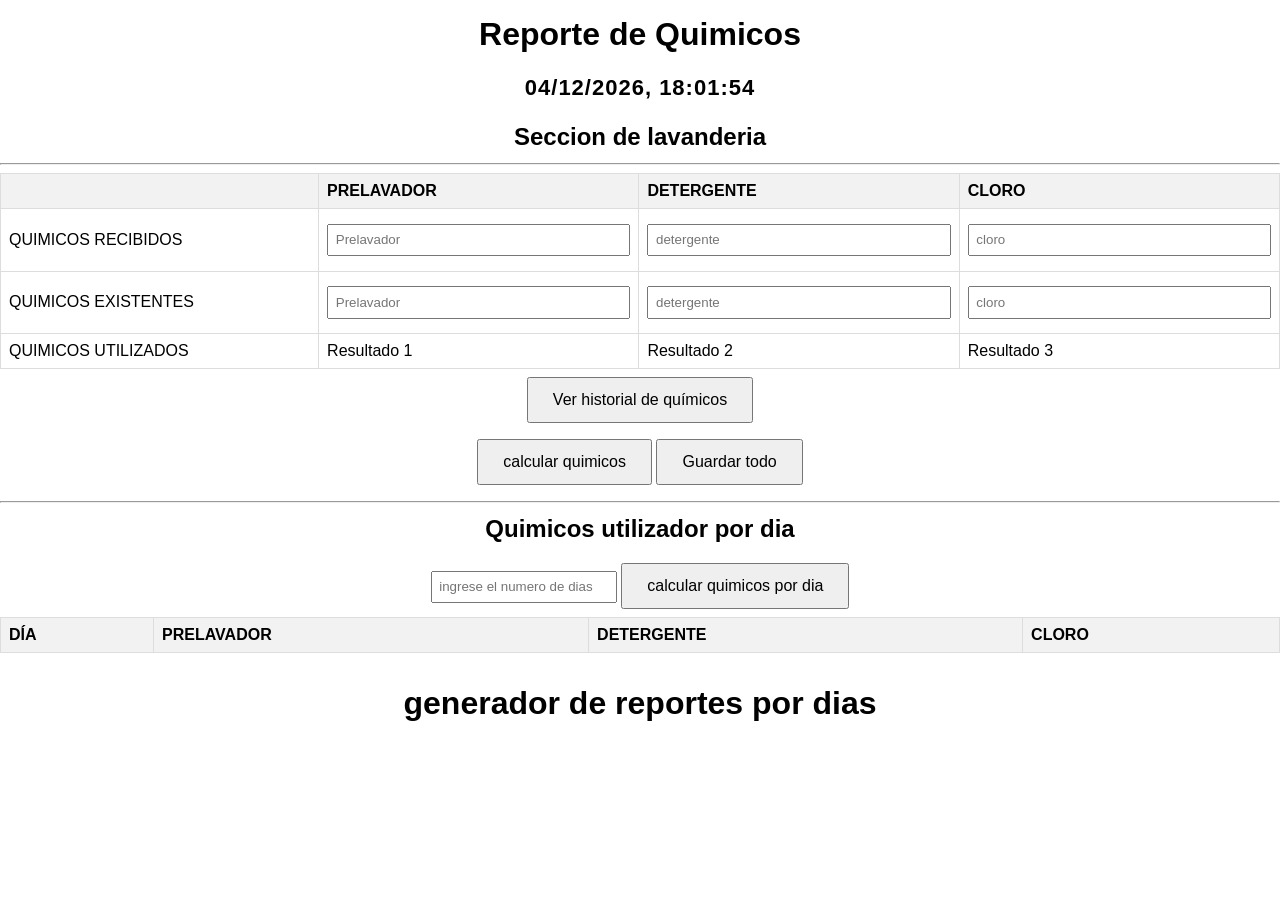
<file: index.html>
<!DOCTYPE html>
<html lang="es">

<head>
    <meta charset="UTF-8">
    <meta name="viewport" content="width=device-width, initial-scale=1.0">
    <link rel="stylesheet" href="mobilefirst.css">
    <link rel="stylesheet" href="diseno.css">
    <link rel="stylesheet" href="disenoPestanas.css">
    

    <title>Generador de resportes ISSS v1.02</title>
</head>
<body>
    
<div class="header">
    <h1>Reporte de Quimicos</h1>
        <p id="fechaHora"></p>
    <h2>Seccion de lavanderia</h2>
    </div>
    <hr>
    <div class="table-container">
    <table>
        <thead>
            <tr>
                <th>     </th>
                <th>PRELAVADOR</th>
                <th>DETERGENTE</th>
                <th>CLORO</th>
            </tr>
        </thead>
        <tbody>
            <tr>
                <td>QUIMICOS RECIBIDOS</td>
                <td><input type="number" id="prelavador_rec" placeholder="Prelavador"></td>
                <td><input type="number" id="detergente_rec" placeholder="detergente"></td>
                <td><input type="number" id="cloro_rec" placeholder="cloro"></td>
            </tr>
            <tr>
                <td>QUIMICOS EXISTENTES</td>
                <td><input type="number" id="prelavador_exi" placeholder="Prelavador"></td>
                <td><input type="number" id="detergente_exi" placeholder="detergente"></td>
                <td><input type="number" id="cloro_exi" placeholder="cloro"></td>
            </tr>

            <tr>
                <td>QUIMICOS UTILIZADOS</td>
                <td id="prelavador_util">Resultado 1</td>
                <td id="detergente_util">Resultado 2</td>
                <td id="cloro_util">Resultado 3</td>
            </tr>

        </tbody>
    </table>
    </div>
    <button onclick="location.href='historialquimicos.html'">
      Ver historial de químicos
    </button>
    <br>
    <button id="miBoton">calcular quimicos</button> <button onclick="guardarTodo()">Guardar todo</button>
     
    <hr>
    <h2>Quimicos utilizador por dia</h2>
    <input type="number" id="Ndiasinput" placeholder="ingrese el numero de dias a calcular">
    <button id="Ndias" onclick="generateTabs()">calcular quimicos por dia</button>
    <br>
    
    <div class="table-container">
    <table id="tablaDias">
        <thead>
            <tr>
                <th>DÍA</th>
                <th>PRELAVADOR</th>
                <th>DETERGENTE</th>
                <th>CLORO</th>
            </tr>
        </thead>
        <tbody>
            <!-- Aquí se generarán dinámicamente las filas -->
        </tbody>
    </table>
    </div>
    
    <!-- Aquí se generarán dinámicamente las pestañas -->
   
    <div class="container">
        <h1>generador de reportes por dias</h1>
        <!-- Contenedor de las pestañas -->
        <div id="tabsContainer" class="tabs"></div>
        
        <!-- Contenedor de los contenidos de pestañas -->
        <div id="tabsContentContainer">


        </div>
    </div>

    <script src="guardarQuimicosRecibidos.js"></script>
    <script src="script.js"></script>
    <script src="reloj.js"></script>
</body>
    
</html>
</file>
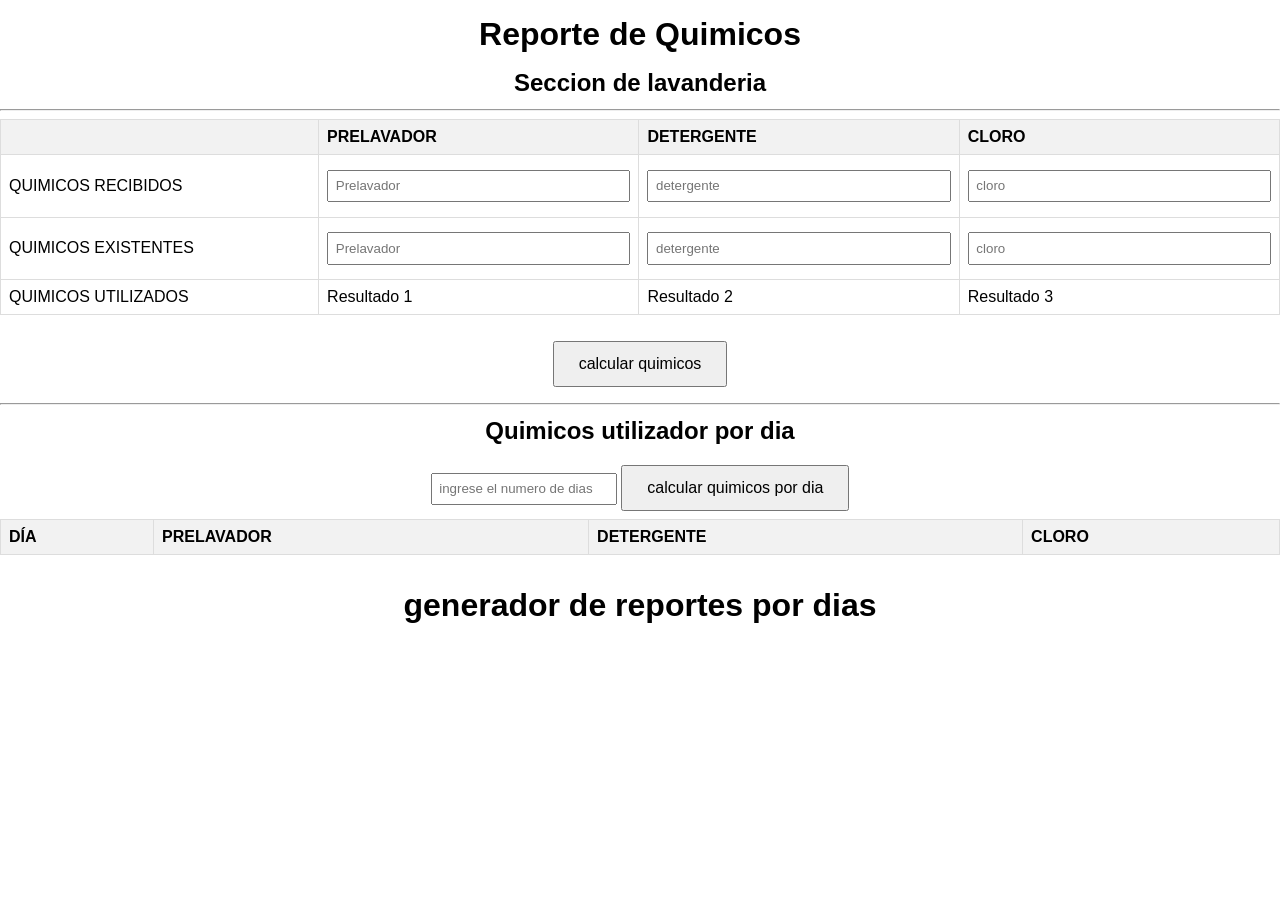
<file: generador main.html>
<!DOCTYPE html>
<html lang="es">
<head>
    <meta charset="UTF-8">
    <meta name="viewport" content="width=device-width, initial-scale=1.0">
    <link rel="stylesheet" href="mobilefirst.css">
    <link rel="stylesheet" href="diseno.css">
    <link rel="stylesheet" href="disenoPestanas.css">
    <title>Generador de resportes ISSS v1.02</title>
</head>
<body>
    <center><h1>Reporte de Quimicos</h1>
    <h2>Seccion de lavanderia</h2></center>
    <hr>
    <table>
        <thead>
            <tr>
                <th>     </th>
                <th>PRELAVADOR</th>
                <th>DETERGENTE</th>
                <th>CLORO</th>
            </tr>
        </thead>
        <tbody>
            <tr>
                <td>QUIMICOS RECIBIDOS</td>
                <td><input type="number" id="prelavador_rec" placeholder="Prelavador"></td>
                <td><input type="number" id="detergente_rec" placeholder="detergente"></td>
                <td><input type="number" id="cloro_rec" placeholder="cloro"></td>
            </tr>
            <tr>
                <td>QUIMICOS EXISTENTES</td>
                <td><input type="number" id="prelavador_exi" placeholder="Prelavador"></td>
                <td><input type="number" id="detergente_exi" placeholder="detergente"></td>
                <td><input type="number" id="cloro_exi" placeholder="cloro"></td>
            </tr>

            <tr>
                <td>QUIMICOS UTILIZADOS</td>
                <td id="prelavador_util">Resultado 1</td>
                <td id="detergente_util">Resultado 2</td>
                <td id="cloro_util">Resultado 3</td>
            </tr>

        </tbody>
    </table>
    <br>
    <button id="miBoton">calcular quimicos</button>
    
    <hr>
    <h2>Quimicos utilizador por dia</h2>
    <input type="number" id="Ndiasinput" placeholder="ingrese el numero de dias a calcular">
    <button id="Ndias" onclick="generateTabs()">calcular quimicos por dia</button>
    <br>
    

    <table id="tablaDias">
        <thead>
            <tr>
                <th>DÍA</th>
                <th>PRELAVADOR</th>
                <th>DETERGENTE</th>
                <th>CLORO</th>
            </tr>
        </thead>
        <tbody>
            <!-- Aquí se generarán dinámicamente las filas -->
        </tbody>
    </table>
    
    <!-- Aquí se generarán dinámicamente las pestañas -->
    <div class="container">
        <h1>generador de reportes por dias</h1>
        <!-- Contenedor de las pestañas -->
        <div id="tabsContainer" class="tabs"></div>
        
        <!-- Contenedor de los contenidos de pestañas -->
        <div id="tabsContentContainer">


        </div>
    </div>

    
    <script src="script.js"></script>
    
</body>
</html>
</file>
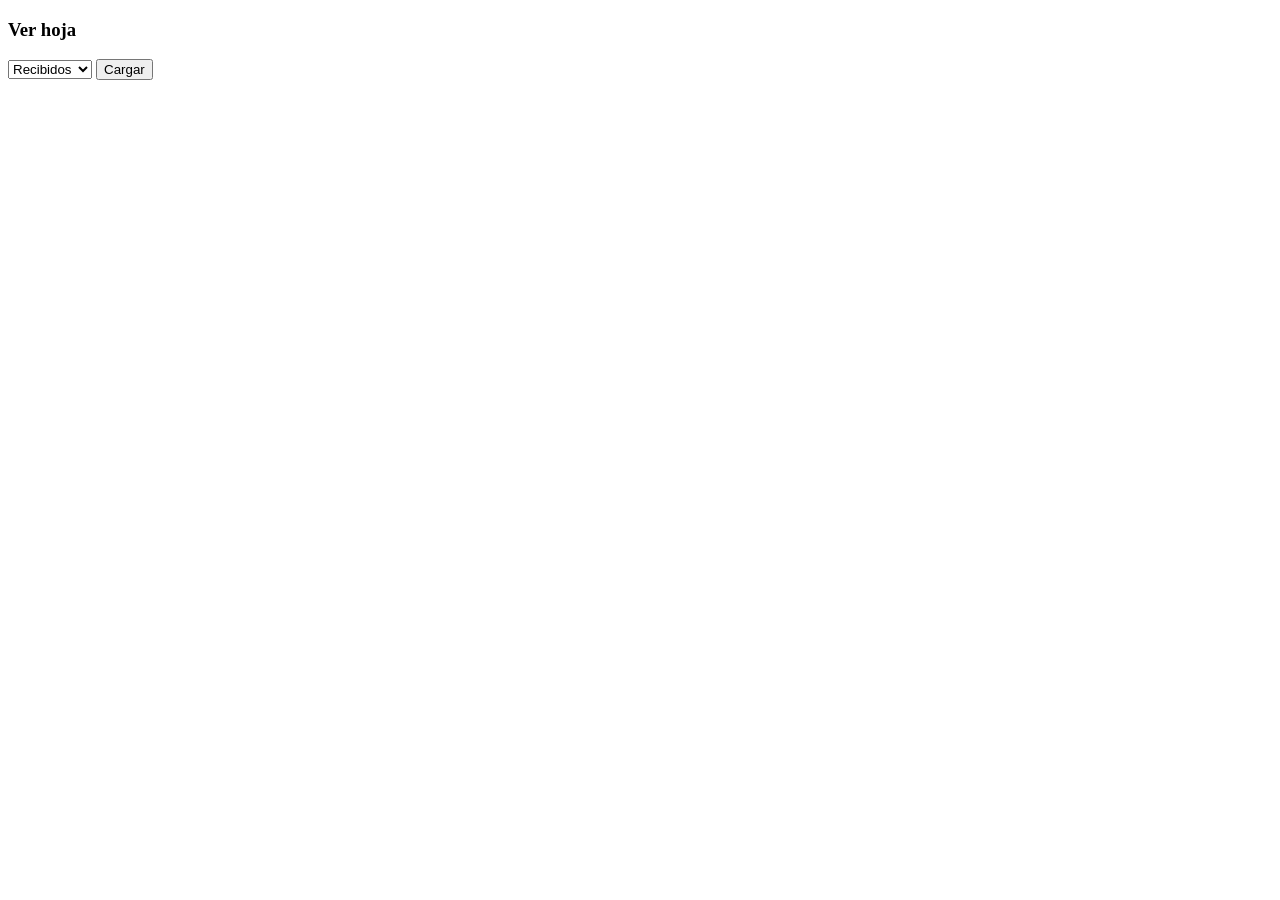
<file: historialquimicos.html>
<!DOCTYPE html>
<html>
<head>
  
  <meta name="viewport" content="width=device-width, initial-scale=1.0">
  <title>Reporte de Quimicos</title>

  <meta charset="utf-8">
  
  <link rel="stylesheet" href="estilotablaH.css">

</head>
<body>

  <h3>Ver hoja</h3>

  <select id="tipo">
    <option value="recibidos">Recibidos</option>
    <option value="existentes">Existentes</option>
    <option value="utilizados">Utilizados</option>
  </select>

  <button id="cargar">Cargar</button>
<img
  id="loader"
  src="loading.gif"
  style="display:none; max-width:180px;"
  alt="Cargando...">
  <div id="loaderText">Cargando...</div>

  <br><br>

  <div class="tabla-container">
  <table id="tabla"></table>
  </div>


  <script src="historialScript.js"></script>
</body>
</html>
</file>
<file: mobilefirst.css>
/* diseno.css */

/* Estilos base (para móviles) */
body {
    font-family: Arial, sans-serif;
    margin: 0;
    padding: 0;
    text-align: center;
}

h1, h2 {
    margin: 0.5em;
}

table {
    width: 100%;
    border-collapse: collapse;
}

input {
    width: 100%;
    padding: 0.5em;
    margin: 0.5em 0;
    box-sizing: border-box;
}

button {
    padding: 0.75em 1.5em;
    font-size: 1em;
    margin: 0.5em 0;
}

.container {
    width: 100%;
    padding: 1em;
}

/* Estilos para pantallas más grandes */
@media (min-width: 768px) {
    table {
        width: 80%;
        margin: auto;
    }

    input, button {
        width: auto;
    }

    .container {
        max-width: 700px;
        margin: auto;
    }
}

@media (min-width: 1024px) {
    table {
        width: 70%;
    }

    .container {
        max-width: 900px;
    }
}
</file>
<file: diseno.css>
table {
    width: 100%;
    /* Elimina el espacio entre celdas */
}

.table-container {
  overflow-x: auto;
}

th, td {
    padding: 8px;
    text-align: left;
    border: 1px solid #ddd; /* Borde de las celdas */
}

th {
    background-color: #f2f2f2; /* Color de fondo para encabezados */
}

#fechaHora { 
  font-size: 22px;
  font-weight: bold;
  letter-spacing: 1px;
}

td input {
  width: 100%;
  box-sizing: border-box;
}

.header {
  text-align: center;
}
</file>
<file: disenoPestanas.css>
/* Estilos para las pestañas */
.tab {
    display: block;
    padding: 10px 20px;
    background-color: lightgray;
    margin-right: 0;
    cursor: pointer;
    margin-right: 0px;
}

.tab:hover {
    background-color: darkgray;
}

.tab-content {
    display: none;
    padding: 20px;
    border: 1px solid #ccc;
    margin-top: 10px;
}

/* Mostrar el contenido de la pestaña activa */
.active-tab {
    display: block;
}

.active-button {
    background-color: gray;
}
</file>
<file: estilotablaH.css>
<style>
.tabla-container{
  background:#fff;
  border-radius:14px;
  box-shadow:0 6px 18px rgba(0,0,0,.08);
  padding:12px;
  overflow-x:auto;
  font-family: system-ui, Arial, sans-serif;
}

#tabla{
  width:100%;
  border-collapse:collapse;
  font-size:14px;
}

#tabla tr:first-child{
  background:#FFF4B8; /* encabezado amarillo suave */
  font-weight:600;
}

#tabla th,
#tabla td{
  padding:10px 12px;
  text-align:left;
  border-bottom:1px solid #eee;
}

#tabla tr:not(:first-child):hover{
  background:#f6f8ff;
}

/* columna de operaciones */
.opciones{
  display:flex;
  gap:10px;
}

.opciones span{
  cursor:pointer;
  color:#666;
  font-size:16px;
}
#loaderText{
  display:none;
  font-weight:600;
  color:#555;
  margin-top:6px;
}

</style>
</file>
